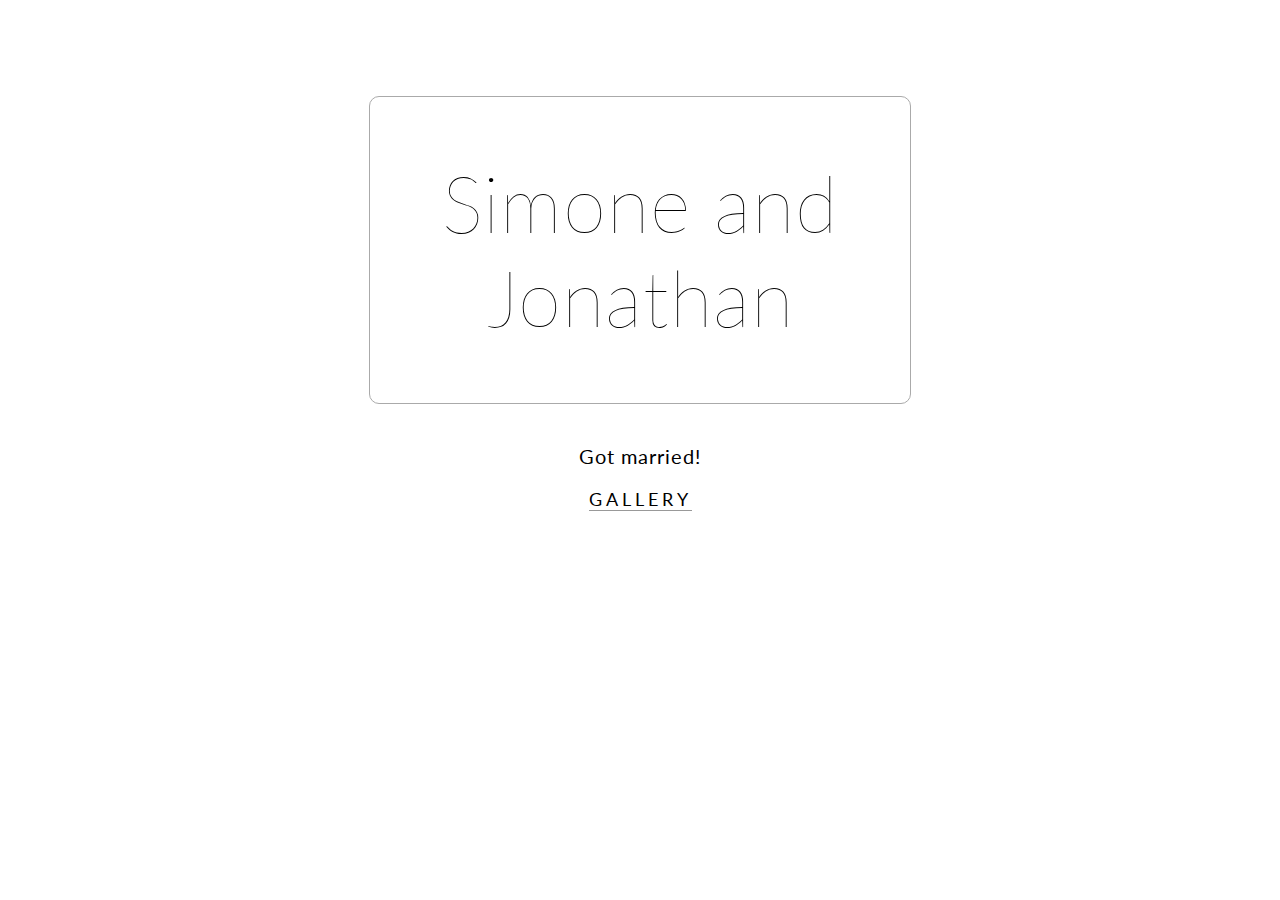
<file: docs/index.html>
<html>
    <head>
        <meta charset="UTF-8">
        <meta name="viewport" content="width=device-width, initial-scale=1">
        <link href='http://fonts.googleapis.com/css?family=Lato:100,300|Parisienne' rel='stylesheet' type='text/css'>
        <link href='styles.css' rel='stylesheet' type='text/css'>
        <link rel="icon" type="image/png" href="favicon.png" />
        <title>
            Simone and Jonathan are getting married!
        </title>
        <script src="https://ajax.googleapis.com/ajax/libs/jquery/3.3.1/jquery.min.js"></script>
    </head>
    <body>
        <h1 style="display:none;">
            Simone and Jonathan got married!
        </h1>
        <div id="title" class="slim box">
            <p class="heading">Simone and Jonathan</p>
        </div>
        <div class="slim">
            <p>Got married!</p>
            <p><a class="secondary" href="gallery.html">Gallery</a></p>
        </div>
    </body>
</html>
</file>
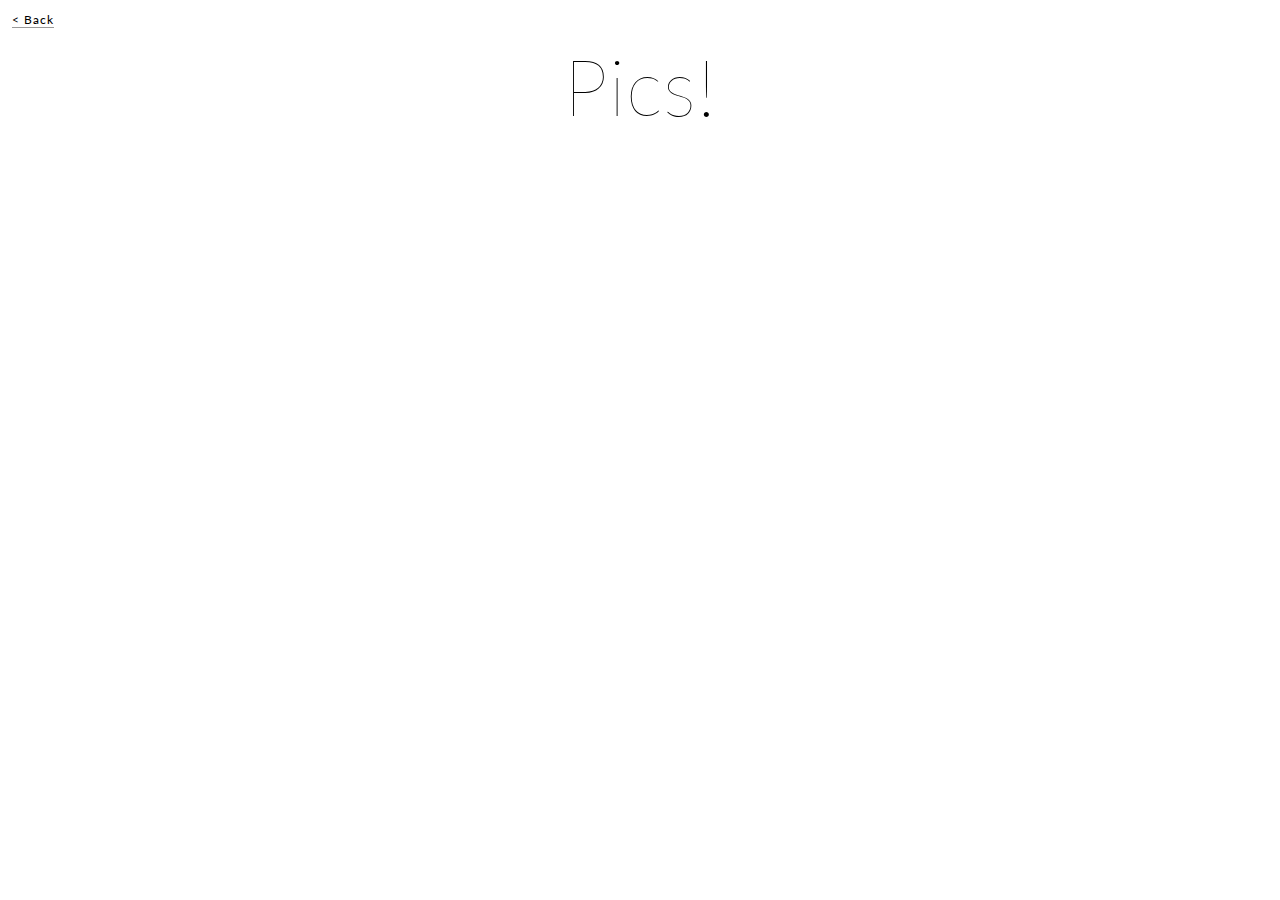
<file: docs/subgallery.html>
<html>

<head>
    <meta charset="UTF-8">
    <meta name="viewport" content="width=device-width, initial-scale=1">
    <link href='styles.css' rel='stylesheet' type='text/css'>
    <link href="lightbox2-master/dist/css/lightbox.min.css" rel="stylesheet">
    <style>
        #gallery img {
            margin: 4px;
        }
        #gallery a, #lightbox a {
            border-bottom: none;
        }
        #gallery a:focus, #lightbox a:focus {
            box-shadow: none;
        }
        .copy-container {
            float: left;
            margin-left: 5px;
        }
        .copy-tooltip {
            font-size: 14px;
        }
        .lb-data .lb-number {
            color: #ccc;
            font-size: 20px;
        }
        .lb-details {
            display: flex;
        }
        .copy-container img {
            opacity: 0.7;
        }
    </style>
    <link href='http://fonts.googleapis.com/css?family=Lato:100,300|Parisienne' rel='stylesheet' type='text/css'>
    <script src="https://ajax.googleapis.com/ajax/libs/jquery/3.3.1/jquery.min.js"></script>
    <script src="lightbox2-master/dist/js/lightbox.min.js"></script>
    <script src="clipboard/clipboard.min.js"></script>
    <script type="text/javascript">
        
        lightbox.option({
            resizeDuration: 100,
            positionFromTop: 20,
            resizeDuration: 200
        });
        function getParameterByName(name, url) {
            if (!url) url = window.location.href;
            name = name.replace(/[\[\]]/g, '\\$&');
            var regex = new RegExp('[?&]' + name + '(=([^&#]*)|&|#|$)'),
                results = regex.exec(url);
            if (!results) return null;
            if (!results[2]) return '';
            return decodeURIComponent(results[2].replace(/\+/g, ' '));
        }

        $(function () {
            var filter = getParameterByName("category");
            var width = window.innerWidth;
            var halfWidth = (width - 50) / 2;
            halfWidth = Math.floor(halfWidth / 10) * 10; // round to nearest 10px
            var lightboxPadding = 27;
            var targetWidth = width > 1200 ? 1200 : Math.floor(width / 10) * 10;
            var transformWidth = targetWidth - lightboxPadding
            $.getJSON("https://young-reaches-41764.herokuapp.com/photo?category=" + filter, function(result){
            //$.getJSON("http://localhost:5000/photo?category=" + filter, function(result){

                urls = result.map(function(item){
                    var publicId = item.public_id;
                    var smaller = "https://res.cloudinary.com/dmpxnbkdx/image/upload/c_pad,w_" + halfWidth + "/" + publicId;
                    var fullSize = "https://res.cloudinary.com/dmpxnbkdx/image/upload/c_pad,w_" + transformWidth + "/" + publicId;

                    return {
                        smaller: smaller,
                        fullSize: fullSize
                    }
                });

                allHtml = urls.map(function(item){
                    return "<a href=\"" 
                        + item.fullSize 
                        + "\" data-lightbox=\"wedding\"><img src=\""
                        + item.smaller 
                        + "\"/></a>"
                });

                $("#gallery").html(allHtml);

                initializeSharing();
            });
        });

        function initializeSharing () {
            if (ClipboardJS.isSupported() === false)
                return;
            $(".lb-details").append("<div class=\"copy-container\">\
            <img src=\"full.png\" title=\"big version\" onclick=\"launchTab()\"/>\
            <img src=\"copy.png\" title=\"copy image link\" onclick=\"$('.hidden-button').click()\"/>\
            <span style=\"display: none;\" class=\"copy-tooltip\">link copied</span>\
            </div>")
            new ClipboardJS('.hidden-button', {
                text: function(trigger) {
                    var src = $(".lb-image").attr("src").replace(/w_(\d+)/, "w_1200").replace(/ /g, "%20");
                    $(".copy-tooltip").show(0, function(el) {
                        $(".copy-tooltip").fadeOut(2000);
                    });
                    return src;
                }
            });
        }

        function launchTab (){
            var src = $(".lb-image").attr("src").replace(/w_(\d+)/, "w_1200").replace(/ /g, "%20");
            window.open(src, "new");
        }
    </script>
</head>

<body style="padding:0; margin-top: 0.5em;">
    <a class="little-link" href="gallery.html">&lt; Back</a>
    <h1 class="heading">Pics!</h1>
    <div id="gallery"></div>
    <button class="hidden-button" style="display: none;"></button>
</body>

</html>
</file>
<file: docs/styles.css>
/* fonts */

body {   
    margin-top: 3em;
    font-family: Lato;
    font-size: 32px;
    letter-spacing: 1px;
    font-weight: normal;
    text-align: center;
}
.heading {
    font-size: 78px;
}
.heading, h2 {
    font-style: normal;
    letter-spacing: 1px;
    font-weight: lighter;
    margin: 0.5em;
}
h2{
    font-size: 56px;
}
h3 {
    font-weight: normal;
    font-size: 38px;  /* same as .infolink */ 
}
p {
    font-size: 20px;
}
.secondary{
    text-transform: uppercase;
    font-size: 18px;
    letter-spacing: 4px;
}
a {
    color: 000;
    text-decoration: none;
    border-bottom: 1px solid #999;
}

.menu h4{
    font-family: Lato;
    font-weight: normal;
}
.menu p{
    font-family: 'Parisienne', cursive;
    font-size: 24px;
    margin:0;
}
.menu p.little {
    font-family: Lato;
    color: #888;
    font-size: 10px;
    margin-bottom:0.5em;
}

.prose{
    /* text-align: left; */
}
.label {
    text-align: left;
    font-size: 20px;
    margin-bottom: 4px;
}

.infolink {
    margin-top: 38px; /* same as h3 */ 
    display: inline-block;
}

/* boxes */

.slim{
    width: 500px;
    margin: 0 auto;
    padding: 20px;
}
.box {
    border: 1px solid #aaa;
    border-radius: 10px;
}
.content {
    margin: 0 auto;
    max-width: 950px;
}
.content:after{
    clear:both;
}
.gap{
    min-height: 2em;
}

#rsvp{
    margin-bottom: 2em;
}
.divider {
    font-size: 50px;
    margin-bottom: 0.5em;
    /* border-bottom: 10px dotted */
}

/* columns */

.columns:after,form{
    clear:both;
}
.three-column{
    width: 33%;
    margin-right: 0.4em;
    margin-top: 0.5em;
    margin-bottom: 1em;
    float: left;
    height: 300px;
}
.third-column{
    width: 30%;
    margin-right: 0px;
}

/* form */

.textarea {
    margin: 0 auto;
    width: 50%;
}

.textarea-field {
    height: 100px;
    width: 100%;
    padding: 0.5em;
    margin-bottom:1em;
}
button{
    background-color: #eee;
    border: none;
    color: #333;
    padding: 0.5em 1em;
    text-align: center;
    text-decoration: none;
    display: inline-block;
}
textarea,button{
    font-size: 20px;
    border-radius: 10px;
    font-family: Lato;
}
button.done{
    color: #008000;
}
button.error{
    color: #800000;
}

*:focus,textarea:active,textarea:hover,button:hover{
    outline: none;
    box-shadow: 0 0 0 2pt #ccc;
}

.red-border {
    border-color: #800000;
}

.little-link {
    font-size: 12px;
    top: 1em;
    left: 1em;
    position: absolute;
}


/* mobile etc */

@media (max-width: 810px){
    body{
        padding:1em 0.1em;
    }
    .slim{
        width: auto;
    }
    .box {
        padding: 10px;
    }
    #title p {
        margin: 0.1em;
    }
    h2{
        font-size: 52px;
    }
    .columns{
        margin-top:1em;
    }
    .three-column,.third-column {
        float:none;
        margin: 0 auto;
        margin-bottom:1em;
        width: auto;
    }
    .textarea {
        width: 100%;
    }
    .textarea-field {
        height: 6em;
        width: 100%;
    }
    #gap4 {
        min-height: 100px;
    }
    .heading, h2{
        font-size: 56px;
    }
}

@media (max-width: 320px){
    .heading, h2{
        font-size: 50px;
    }
}
</file>
